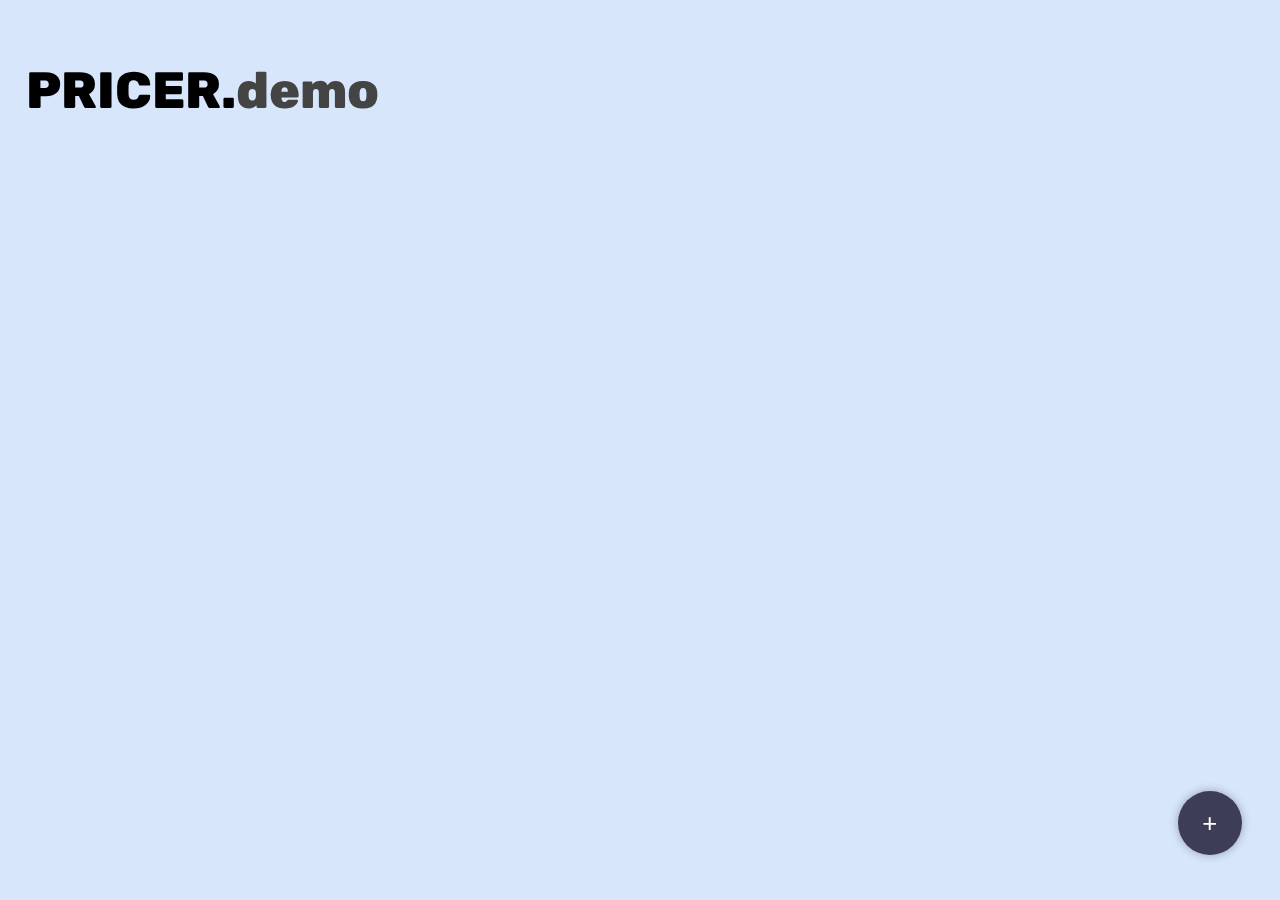
<file: PriceForecasting.Frontend/index.html>
<!DOCTYPE html>
<html lang="ru">
<head>
  <meta charset="UTF-8">
  <meta name="viewport" content="width=device-width, initial-scale=1.0">
  <title>PRICER.demo</title>
  <link rel="stylesheet" href="css/styless.css">
  <link href="https://fonts.googleapis.com/css2?family=Montserrat:wght@600;700&family=Rubik:wght@300;400;700&display=swap" rel="stylesheet">

</head>
<body>
  <header>
    <h1>PRICER.<span>demo</span></h1>
  </header>

  <main>
    <section class="cards-container" id="cardsContainer">
      <button class="add-btn" id="addBtn">+</button>
    </section>
  </main>

  <div class="modal" id="modal">
    <div class="modal-content">
      <h3>Добавить карточку</h3>
      <label>Артикул:</label>
      <input type="text" id="articleInput" placeholder="Введите артикул" />
      <div class="modal-actions">
        <button id="saveCard">Добавить</button>
        <button id="closeModal">Отмена</button>
      </div>
    </div>
  </div>

  <script src="js/cards.js"></script>
</body>
</html>
</file>
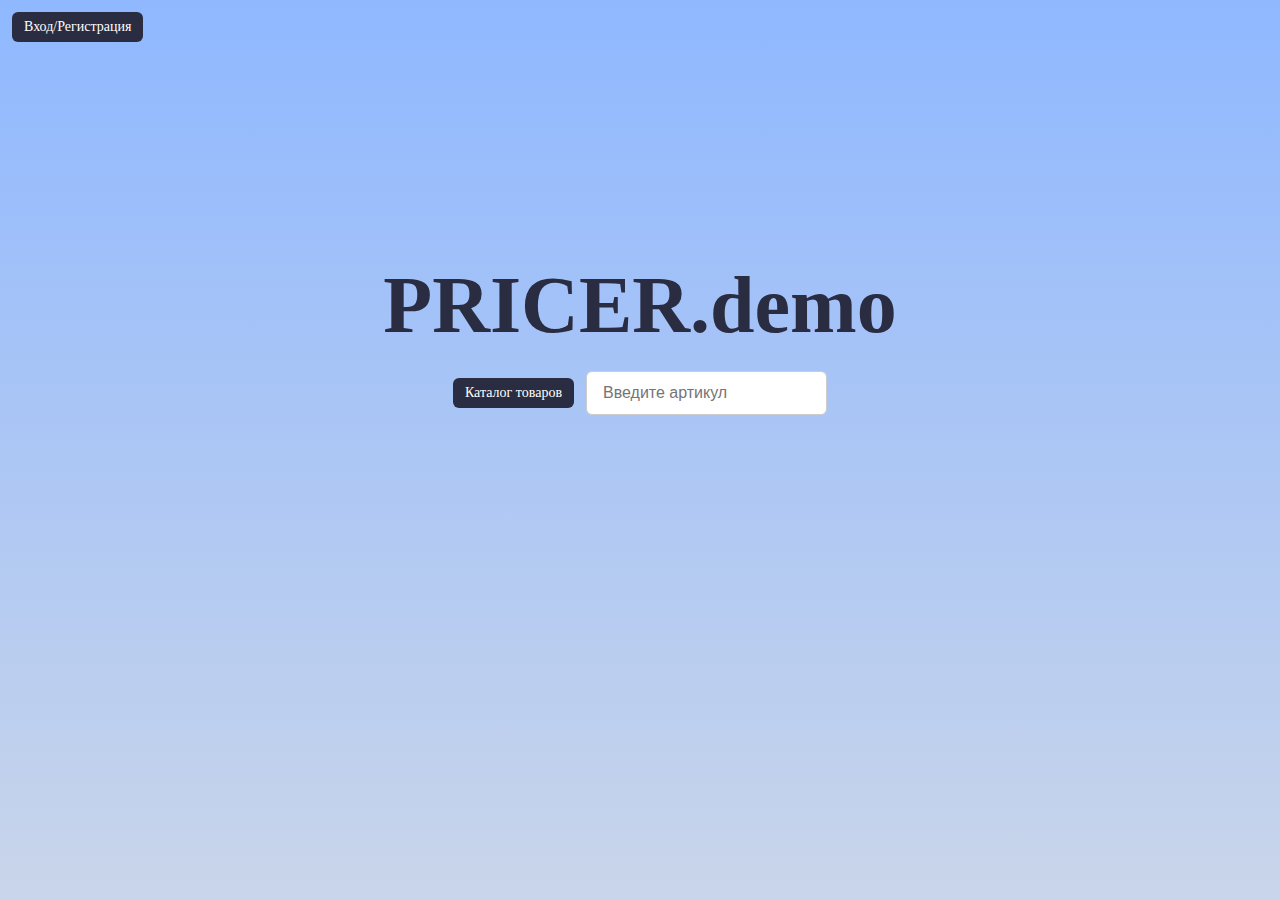
<file: PriceForecasting.Frontend/html/main.html>
<!DOCTYPE html>
<html lang="ru">
<head>
    <meta charset="UTF-8">
    <meta name="viewport" content="width=device-width, initial-scale=1.0">
    <title>PRICER</title>
    <link rel="stylesheet" href="../css/styles.css">
    <script src="../js/main.js" defer></script>
</head>
<body>
    <div class="tl-buttons">
        <button class="top-left-btn" id="testButton">Вход/Регистрация</button>
    </div>

    <header>
        <div class="content">
            <h1>PRICER.demo</h1>
        </div>
    </header>

    <main>
        <div class="content">
            <div class="input-container">
                <a class="test-button" href="db.html">Каталог товаров</a>
                <input type="number" placeholder="Введите артикул" class="number-input">
            </div>
        </div>
    </main>
    <div id="siteModal" class="signup_in" aria-hidden="true" role="dialog" aria-labelledby="siteModalTitle">
        <div class="signup_in_backdrop" data-modal-close></div>



        <div class="signup_in_dialog" role="document">
            <header class="signup_in_header">
                <h2 id="siteModalTitle">Вход / Регистрация</h2>
                <button class="signup_in_close" aria-label="Закрыть">&times;</button>
            </header>
            <div class="signup_in_body">
                <section class="signup_form_wrap">
                    <p>Здесь будет форма регистрации / входа.</p>
                    <form class="signup_in_form" action="#" onsubmit="return false;">
                        <div class="panel panel-signup">
                            <input type="email" name="signup_email" placeholder="Email" class="number-input">
                            <input type="password" name="signup_password" placeholder="Пароль" class="number-input" style="margin-top:10px;">
                            <div class="auth-actions">
                                <button class="top-left-btn signup-action" type="submit">Зарегистрироваться</button>
                                <button type="button" class="auth-toggle" data-target="login">У меня уже есть аккаунт</button>
                            </div>
                        </div>

                        <div class="panel panel-login hidden">
                            <input type="email" name="login_email" placeholder="Email" class="number-input">
                            <input type="password" name="login_password" placeholder="Пароль" class="number-input" style="margin-top:10px;">
                            <div class="auth-actions">
                                <button class="top-left-btn login-action" type="submit">Войти</button>
                                <button type="button" class="auth-toggle" data-target="signup">Зарегистрироваться</button>
                            </div>
                        </div>
                    </form>
                </section>
            </div>
        </div>
    </div>
        <!-- small site notice shown on page load -->
        <div id="siteNotice" class="site-notice" role="dialog" aria-label="site notice">
            <div class="site-notice__box">
                <button class="site-notice-close" aria-label="Закрыть">&times;</button>
                <div class="site-notice-body">ааааа</div>
            </div>
        </div>
</body>
</html>
</file>
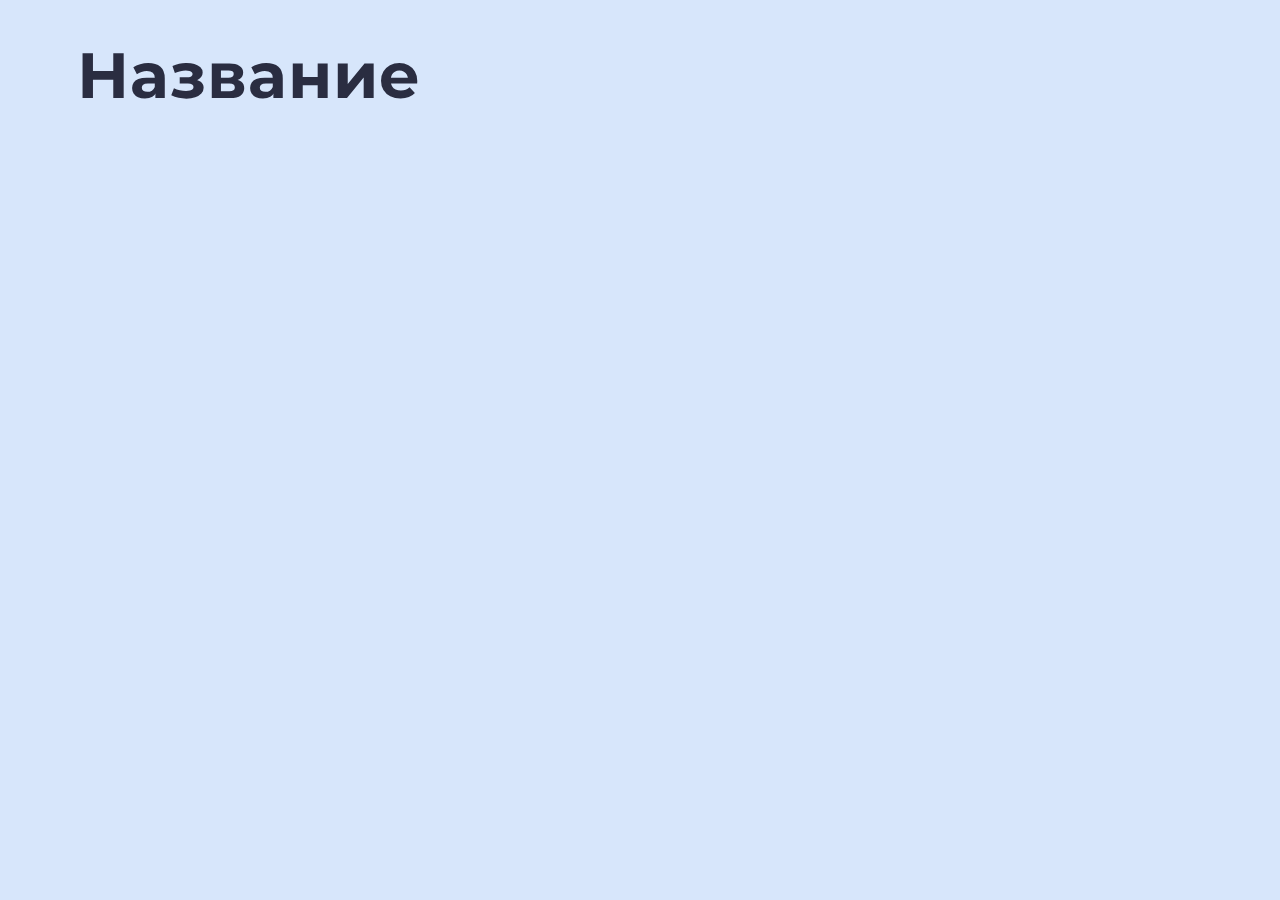
<file: PriceForecasting.Frontend/html/stat.html>
<!doctype html>
<html lang="ru">
<head>
<meta charset="utf-8" />
<meta name="viewport" content="width=device-width,initial-scale=1" />
<title>PRICER</title>
<link rel="stylesheet" href="../css/style.css">
<link href="https://fonts.googleapis.com/css2?family=Montserrat:wght@600;700&family=Rubik:wght@300;400;700&display=swap" rel="stylesheet">
</head>
<body>
<header class="site-header">
<h1 class="logo">Название</h1>
</header>
<script src="../js/main.js" defer></script>
</body>
</html>
</file>
<file: PriceForecasting.Frontend/css/styless.css>
body{
height:100%;
margin:0;
font-family:Rubik,system-ui,Arial,sans-serif;
background:#D7E6FB
}

header {
  text-align: left;
  padding: 2%;
}

header h1 {
  font-size: 4vw;
  font-weight: 800;
}

header span {
  color: #444;
}

.cards-container {
  width: 90%;
  margin: 0 auto;
  display: flex;
  flex-wrap: wrap;
  justify-content: center;
  gap: 3%;
  padding-bottom: 5%;
  position: relative;
}

.card {
  background: #fff;
  border-radius: 10px;
  width: 14%;
  min-width: 160px;
  padding: 1%;
  text-align: center;
  box-shadow: 0 0 10px rgba(0,0,0,0.1);
  transition: transform 0.2s ease;
}

.card:hover {
  transform: translateY(-3%);
}

.card h3 {
  margin: 5% 0 2% 0;
  font-size: 1.2vw;
}

.card p {
  margin: 1%;
  font-size: 1vw;
}

.card .info {
  color: #555;
}

.delete-btn {
  position: absolute;
  top: 4%;
  right: 4%;
  background: transparent;
  border: none;
  color: #999;
  font-size: 1.2vw;
  cursor: pointer;
  transition: color 0.2s;
}

.delete-btn:hover {
  color: #e33;
}

.card {
  position: relative;
}

.btn {
  margin-top: 5%;
  width: 80%;
  padding: 4% 0;
  border: none;
  border-radius: 6px;
  background: #3d3d56;
  color: #fff;
  font-weight: 600;
  cursor: pointer;
}

.btn:hover {
  background: #575785;
}

.add-btn {
  position: fixed;
  right: 3%;
  bottom: 5%;
  width: 5%;
  aspect-ratio: 1 / 1;
  border: none;
  border-radius: 50%;
  background: #3d3d56;
  color: white;
  font-size: 2vw;
  cursor: pointer;
  box-shadow: 0 0 10px rgba(0,0,0,0.3);
}

.add-btn:hover {
  background: #575785;
}

/* ====== МОДАЛЬНОЕ ОКНО ====== */
.modal {
  display: none;
  position: fixed;
  top: 0; left: 0;
  width: 100%; height: 100%;
  background: rgba(0, 0, 0, 0.5);
  justify-content: center;
  align-items: center;
  z-index: 1000;
}

.modal-content {
  background: #fff;
  padding: 2%;
  border-radius: 10px;
  width: 30%;
  min-width: 300px;
  text-align: center;
  box-shadow: 0 0 10px rgba(0,0,0,0.3);
}

.modal-content input {
  width: 90%;
  padding: 1%;
  margin: 5% 0;
  font-size: 1em;
}

.modal-actions {
  display: flex;
  justify-content: space-around;
}

.modal-actions button {
  padding: 5% 10%;
  border: none;
  border-radius: 6px;
  cursor: pointer;
}

#saveCard {
  background: #3d3d56;
  color: #fff;
}

#closeModal {
  background: #ccc;
}

@media (max-width: 1000px) {
  .card { width: 28%; }
}
@media (max-width: 600px) {
  .card { width: 45%; }
  .btn { font-size: 3vw; }
}
</file>
<file: PriceForecasting.Frontend/css/styles.css>
body {
    margin: 0;
    min-height: 100vh;
    display: flex;
    flex-direction: column;
    align-items: stretch;
    background: linear-gradient(180deg, #8FB8FF 0%, #C9D5EA 100%);
    background-repeat: no-repeat;
    background-attachment: fixed;
    box-sizing: border-box;
}

:root {
    --primary: #2A2D41; /* цвет кнопки "Каталог товаров" */
    --btn-radius: 6px; /* радиус скругления кнопок и полей */
}

.content {
    width: 100%;
    max-width: 1200px;
    margin: 0 auto;
    padding: 0 16px;
    box-sizing: border-box;
}

header .content {
    padding-top: calc(100vh / 3 - 40px);
    text-align: center;
}

h1 {
    font-size: 80px;
    margin: 0;
    color: #2A2D41;
}

main {
    width: 100%;
    display: flex;
    justify-content: center;
}

.input-container {
    display: flex;
    align-items: center;
    gap: 12px;
    margin-top: 20px;
    width: 100%;
    max-width: 1200px;
    box-sizing: border-box;
    justify-content: center;
}

.test-button {
    display: inline-flex;
    align-items: center;
    justify-content: center;
    padding: 8px 12px;
    font-size: 14px;
    background-color: var(--primary);
    color: #fff;
    text-decoration: none;
    border: none;
    border-radius: var(--btn-radius);
    cursor: pointer;
    flex: 0 0 auto;
}

.number-input {
    border: 1px solid #ccc;
    border-radius: var(--btn-radius);
    padding: 12px 16px;
    font-size: 16px;
    border: 1px solid #ccc;
    border-radius: var(--btn-radius);
    outline: none;
}

/* Make all native buttons use the small top-left appearance by default */
button, a.button, .test-button, .top-left-btn {
    font-family: inherit;
    line-height: 1;
}

/* In-modal action button should match input width/height */
.signup_in_form .signup-action {
    width: 100%;
    padding: 12px 16px;
    font-size: 16px;
    border-radius: var(--btn-radius);
}

/* panels for login/signup inside the same form — stacked and animated */
.signup_in_form{position:relative;min-height:140px}
.signup_in_form .panel{position:absolute;left:0;top:0;width:100%;transition:opacity 220ms ease, transform 220ms ease}
.signup_in_form .panel.hidden{opacity:0;transform:translateY(8px);pointer-events:none}
.signup_in_form .panel:not(.hidden){opacity:1;transform:none;pointer-events:auto}

/* site notice (small popup on page load) */
.site-notice{
    position:fixed;
    inset:0;
    display:flex;
    align-items:center;
    justify-content:center;
    z-index:2100;
    pointer-events:none;
}

.site-notice__box{
    background:#fff;
    padding:20px 24px;
    border-radius:8px;
    box-shadow:0 12px 40px rgba(20,30,60,0.12);
    min-width:220px;
    max-width:90vw;
    position:relative;
    opacity:0;
    transform:scale(.98) translateY(8px);
    transition:opacity 200ms ease, transform 200ms ease;
    pointer-events:auto;
}
.site-notice.show .site-notice__box{opacity:1;transform:scale(1) translateY(0)}
.site-notice.hidden .site-notice__box{opacity:0;transform:scale(.98) translateY(8px)}
.site-notice-close{background:transparent;border:none;font-size:18px;cursor:pointer;color:#666;padding:6px;position:absolute;right:12px;top:10px}
.site-notice-close{background:transparent;border:none;font-size:18px;cursor:pointer;color:#666;padding:6px;position:absolute;right:12px;top:10px}

.site-notice.show{opacity:1;transform:none;pointer-events:auto}

/* dim overlay that appears when site notice is shown */
.site-dim{position:fixed;inset:0;background:rgba(0,0,0,0.45);z-index:2050;opacity:0;transition:opacity 200ms ease;pointer-events:none}
.site-dim.show{opacity:1;pointer-events:auto}

.test-button:hover {
    filter: brightness(0.9);
}

.tl-buttons {
    position: fixed;
    top: 12px;
    left: 12px;
    display: flex;
    gap: 8px;
    z-index: 1000;
}

.top-left-btn {
    background: var(--primary);
    color: #fff;
    border: none;
    padding: 8px 12px;
    border-radius: var(--btn-radius);
    cursor: pointer;
    font-size: 14px;
}

.signup_in {
    position: fixed;
    inset: 0;
    display: flex;
    align-items: center;
    justify-content: center;
    z-index: 2000;
    /* use opacity/visibility/pointer-events so transitions animate */
    opacity: 0;
    pointer-events: none;
    transition: opacity 180ms ease;
}

.signup_in--open {
    opacity: 1;
    pointer-events: auto;
}

.signup_in_backdrop {
    position: absolute;
    inset: 0;
    background: rgba(10, 14, 20, 0.5);
    backdrop-filter: blur(2px);
    opacity: 0;
    transition: opacity 180ms ease;
    z-index: 0;
}

.signup_in--open .signup_in_backdrop {
    opacity: 1;
}

.signup_in_dialog {
    position: relative;
    width: 100%;
    max-width: 520px;
    background: #fff;
    border-radius: 12px;
    box-shadow: 0 12px 40px rgba(20,30,60,0.25);
    margin: 16px;
    transform: translateY(-8px) scale(0.99);
    transition: transform 180ms ease, opacity 180ms ease;
    opacity: 0;
    z-index: 2;
    overflow: hidden;
}

.signup_in--open .signup_in_dialog {
    transform: translateY(0) scale(1);
    opacity: 1;
}

/* make dialog centered; prefer max-width and increase vertical space instead of width */
.signup_in_dialog{
    /* revert explicit width change — rely on max-width for horizontal sizing */
    width: 100%;
    max-width: 520px;
    min-width: 320px;
    /* increase height rather than width */
    min-height: 420px;
    max-height: calc(100vh - 64px);
    overflow: auto; /* allow scrolling if content is larger than viewport */
    padding: 12px;
    box-sizing: border-box;
}

/* auth actions inside modal */
.auth-actions{display:flex;flex-direction:column;gap:8px;align-items:stretch;margin-top:12px}
.auth-actions button{width:100%;padding:12px 16px;font-size:16px;border-radius:var(--btn-radius)}
.auth-actions .signup-action{background:var(--primary);color:#fff;border:none}
.auth-actions .login-action{background:var(--primary);color:#fff;border:none}
.auth-actions .auth-toggle{background:none;border:none;color:var(--primary);cursor:pointer;padding:0;text-decoration:underline;font-size:14px;align-self:center}

@media (max-width:720px){
    /* on small screens use full-width and natural height to avoid forcing large min-height */
    .signup_in_dialog{width:calc(100% - 32px);height:auto;min-height:0;max-height:none}
}

.signup_in_header {
    display: flex;
    align-items: center;
    justify-content: space-between;
    padding: 18px 20px;
    border-bottom: 1px solid #eee;
}

.signup_in_header h2 {
    margin: 0;
    font-size: 20px;
    color: #2A2D41;
}

.signup_in_close {
    background: transparent;
    border: none;
    font-size: 24px;
    line-height: 1;
    cursor: pointer;
    color: #666;
    padding: 4px 8px;
}

.signup_in_body {
    padding: 18px 20px 24px 20px;
    color: #333;
}

.signup_in_form .number-input {
    width: 100%;
    box-sizing: border-box;
}

@media (max-width: 520px) {
    .signup_in_dialog {
        max-width: calc(100% - 32px);
    }
}

.signup_in_dialog :focus {
    outline: 2px solid rgba(43,45,65,0.12);
    outline-offset: 2px;
}
</file>
<file: PriceForecasting.Frontend/css/style.css>
body{
height:100%;
margin:0;
font-family:Rubik,system-ui,Arial,sans-serif;
background:#D7E6FB
}


.site-header{padding:36px 6% 8px}
.logo{
font-family:Montserrat, Rubik, sans-serif;
font-size:64px;
margin:0;
color: #2A2D41;
letter-spacing:1px
}
.logo .muted{
opacity:0.85;
color: #2A2D41;
}


/* .container{
max-width:;margin:0 auto;padding:} */

/* 
.btn{border:0;padding:10px 18px;border-radius:8px;cursor:pointer;font-family:inherit;font-size:14px}
.btn-primary{background:#2f3140;color:#fff;padding:10px 22px;box-shadow:0 6px 0 rgba(0,0,0,0.15)}
.btn-primary:active{transform:translateY(2px)} */


.fab{
position:fixed;
right:2.3%;
bottom:2.3%;
width: 5.5%;
aspect-ratio: 1 / 1; 
border-radius:50%;
background: #2A2D41;
color:#fff;
font-size: 30px;
border:0;
cursor:pointer;
display:grid;
place-items:center;
box-shadow:0 0.5% 1% rgba(40,42,50,0.28);transition:transform .12s ease;
}
.fab:active{
transform:scale(.98)
}


/* @media (max-width:600px){
.logo{font-size:44px}
.cards{gap:20px;padding:12px}
} */
</file>
